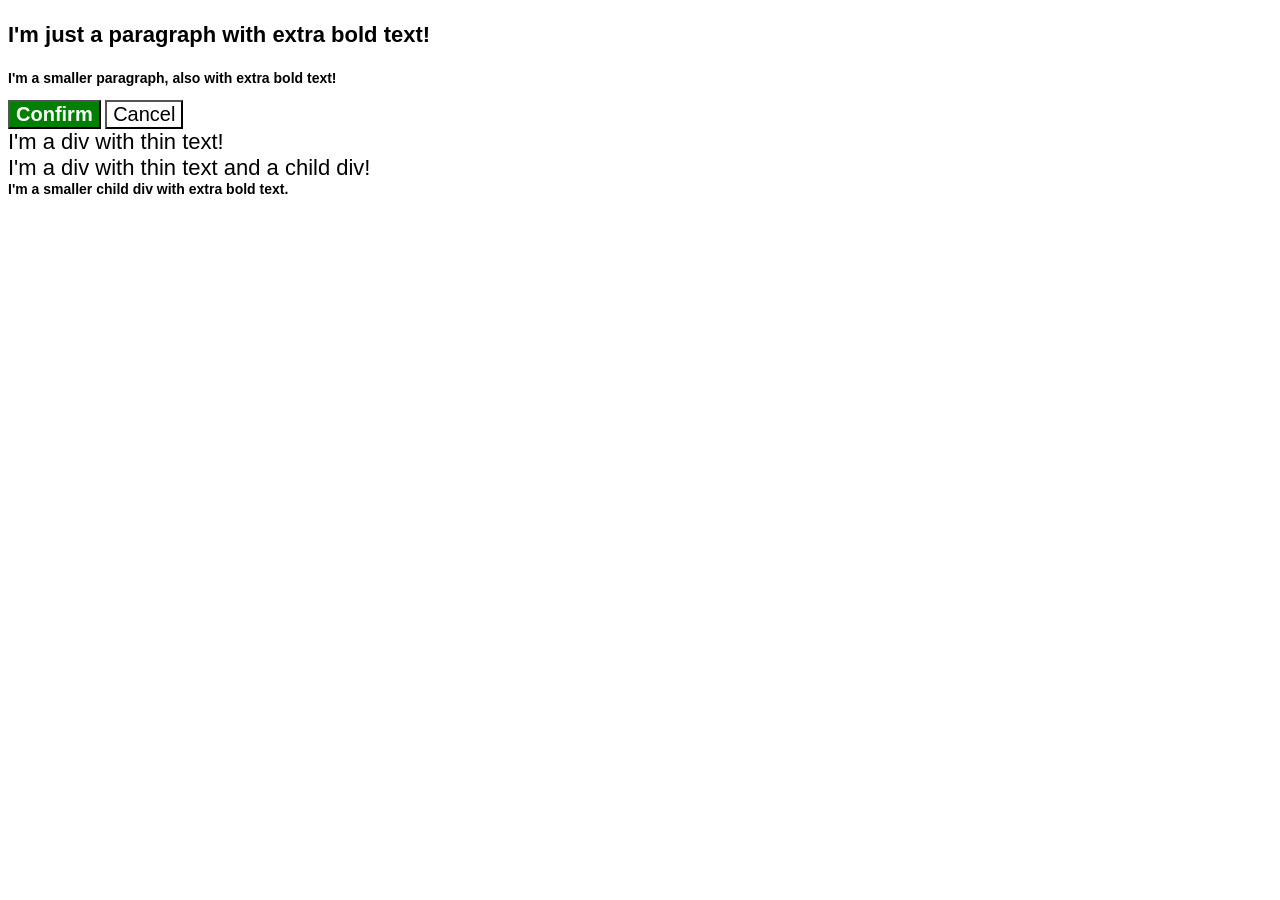
<file: foundations/cascade/01-cascade-fix/index.html>
<!doctype html>
<html lang="en">
  <head>
    <meta charset="UTF-8" />
    <meta http-equiv="X-UA-Compatible" content="IE=edge" />
    <meta name="viewport" content="width=device-width, initial-scale=1.0" />
    <title>Fix the Cascade</title>
    <link rel="stylesheet" href="style.css" />
  </head>
  <body>
    <p class="para">I'm just a paragraph with extra bold text!</p>
    <p class="para small-para">
      I'm a smaller paragraph, also with extra bold text!
    </p>

    <button id="confirm-button" class="button confirm">Confirm</button>
    <button id="cancel-button" class="button cancel">Cancel</button>

    <div class="text">I'm a div with thin text!</div>
    <div class="text">
      I'm a div with thin text and a child div!
      <div class="text child">
        I'm a smaller child div with extra bold text.
      </div>
    </div>
  </body>
</html>
</file>
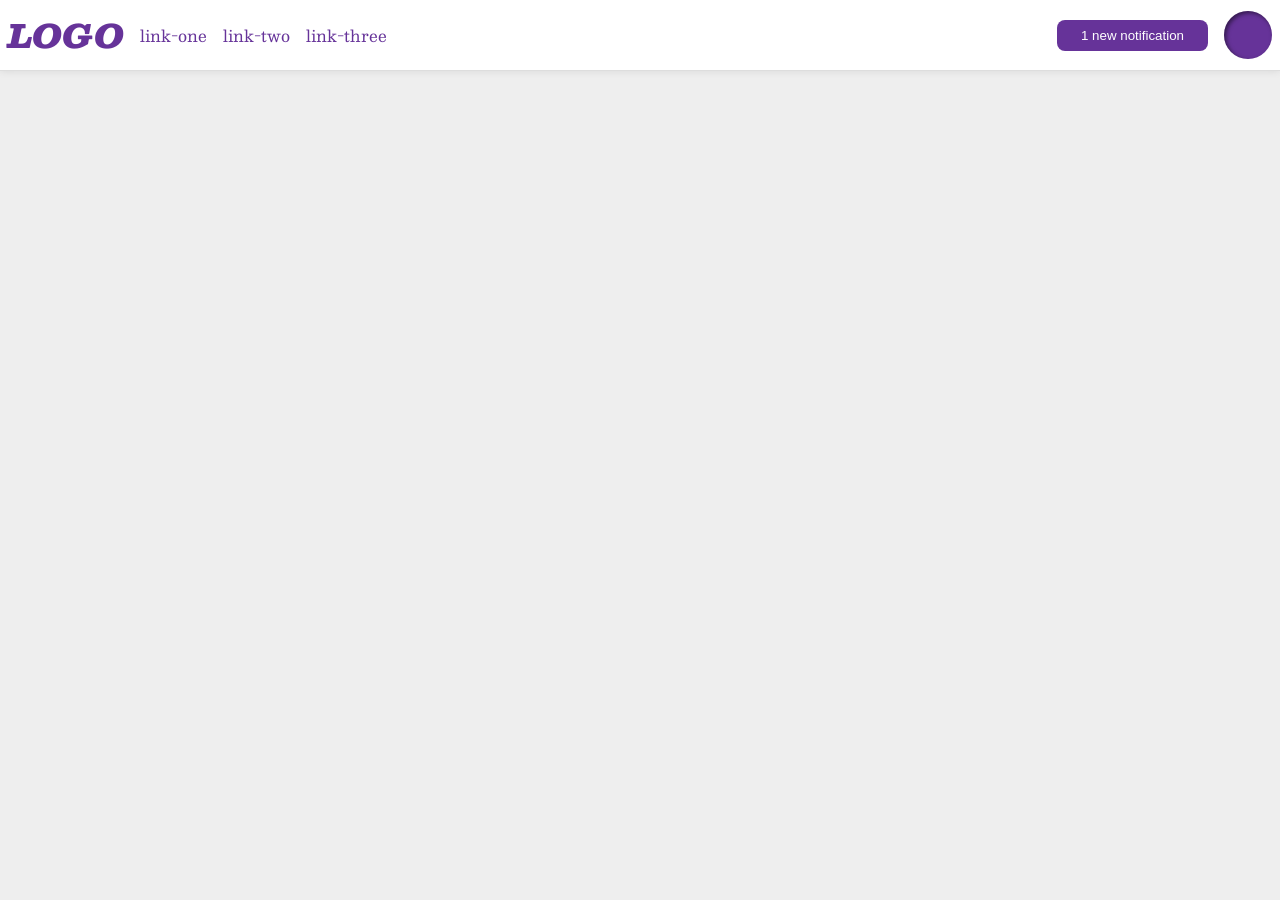
<file: foundations/flex/03-flex-header-2/index.html>
<!doctype html>
<html lang="en">
  <head>
    <meta charset="UTF-8" />
    <meta http-equiv="X-UA-Compatible" content="IE=edge" />
    <meta name="viewport" content="width=device-width, initial-scale=1.0" />
    <title>Flex Header 2</title>
    <link rel="stylesheet" href="style.css" />
  </head>
  <body>
    <div class="header">
      <div class="left">
        <div class="logo">LOGO</div>
        <ul class="links">
          <li><a href="https://google.com">link-one</a></li>
          <li><a href="https://google.com">link-two</a></li>
          <li><a href="https://google.com">link-three</a></li>
        </ul>
      </div>
      <div class="right">
        <button class="notifications">1 new notification</button>
        <div class="profile-image"></div>
      </div>
    </div>
  </body>
</html>
</file>
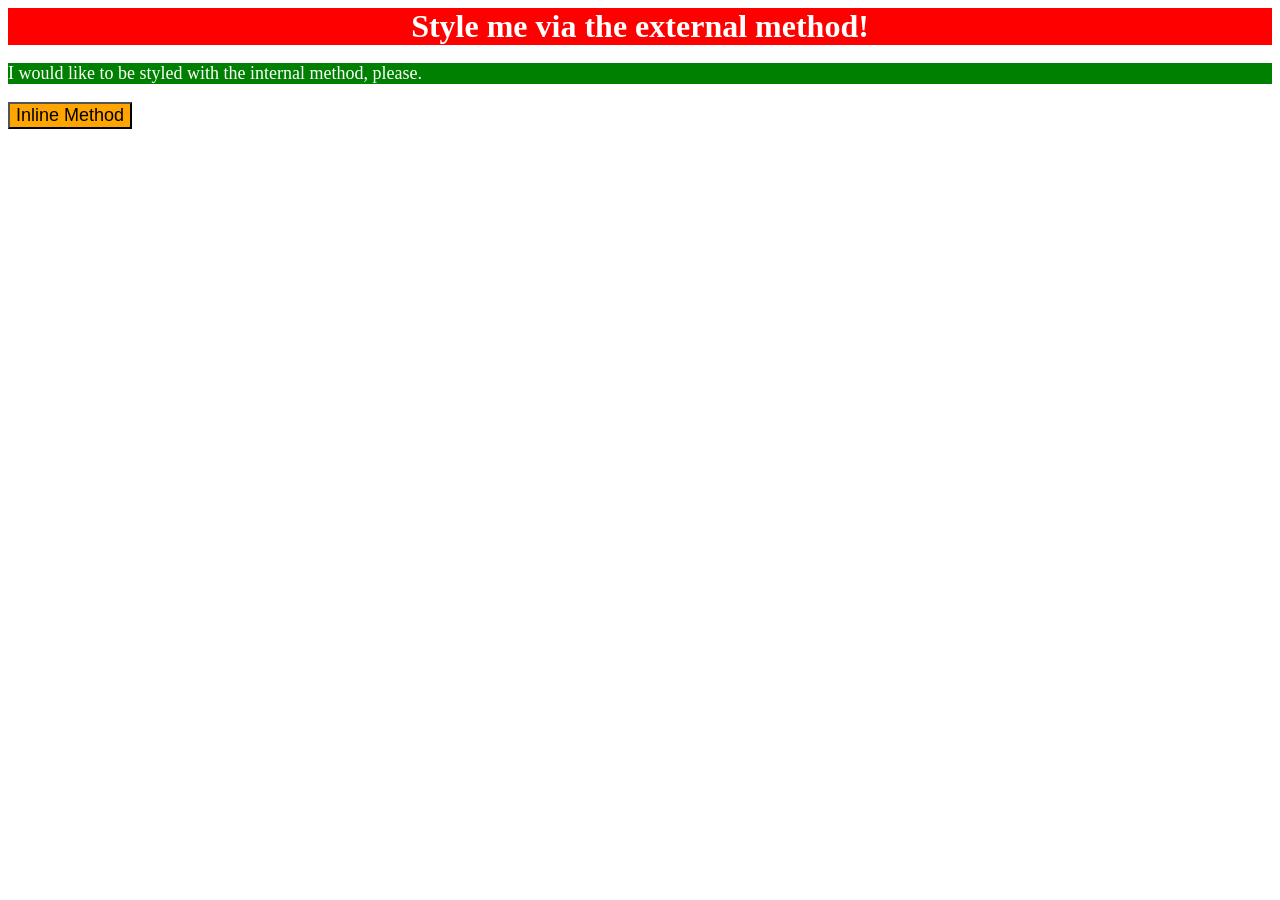
<file: foundations/intro-to-css/01-css-methods/index.html>
<!doctype html>
<html lang="en">
  <head>
    <meta charset="UTF-8" />
    <meta http-equiv="X-UA-Compatible" content="IE=edge" />
    <meta name="viewport" content="width=device-width, initial-scale=1.0" />
    <link rel="stylesheet" href="style.css" />
    <style>
      p {
        background-color: green;
        color: white;
        font-size: 18px;
      }
    </style>
    <title>Methods for Adding CSS</title>
  </head>
  <body>
    <div>Style me via the external method!</div>
    <p>I would like to be styled with the internal method, please.</p>
    <button style="background-color: orange; font-size: 18px">
      Inline Method
    </button>
  </body>
</html>
</file>
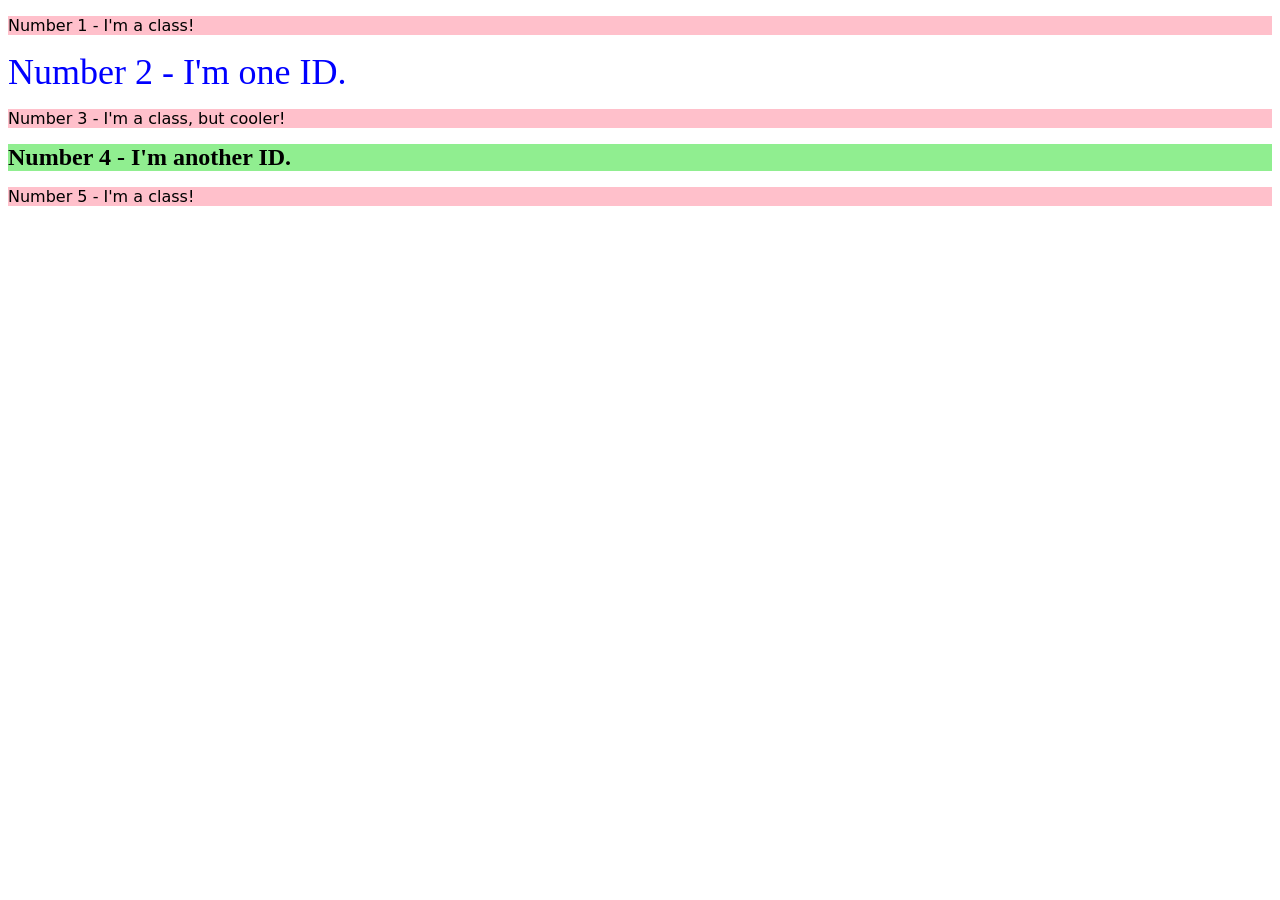
<file: foundations/intro-to-css/02-class-id-selectors/index.html>
<!doctype html>
<html lang="en">
  <head>
    <meta charset="UTF-8" />
    <meta http-equiv="X-UA-Compatible" content="IE=edge" />
    <meta name="viewport" content="width=device-width, initial-scale=1.0" />
    <title>Class and ID Selectors</title>
    <link rel="stylesheet" href="style.css" />
  </head>
  <body>
    <p class="odd">Number 1 - I'm a class!</p>
    <div id="second">Number 2 - I'm one ID.</div>
    <p class="odd">Number 3 - I'm a class, but cooler!</p>
    <div id="four">Number 4 - I'm another ID.</div>
    <p class="odd">Number 5 - I'm a class!</p>
  </body>
</html>
</file>
<file: foundations/cascade/01-cascade-fix/style.css>
body {
  font-family: Arial, Helvetica, sans-serif;
}

.para,
.small-para {
  color: hsl(0, 0%, 0%);
  font-weight: 800;
}
.para {
  font-size: 22px;
}

.small-para {
  font-size: 14px;
}

.button {
  background-color: rgb(255, 255, 255);
  color: rgb(0, 0, 0);
  font-size: 20px;
}

.confirm {
  background: green;
  color: white;
  font-weight: bold;
}

div.text {
  color: rgb(0, 0, 0);
  font-size: 22px;
  font-weight: 100;
}

div .child {
  color: rgb(0, 0, 0);
  font-weight: 800;
  font-size: 14px;
}
</file>
<file: foundations/flex/03-flex-header-2/style.css>
/* this is some magical font-importing.
you'll learn about it later. */
@import url("https://fonts.googleapis.com/css2?family=Besley:ital,wght@0,400;1,900&display=swap");

body {
  margin: 0;
  background: #eee;
  font-family: Besley, serif;
}

.header {
  background: white;
  border-bottom: 1px solid #ddd;
  box-shadow: 0 0 8px rgba(0, 0, 0, 0.1);
  display: flex;
  justify-content: space-between;
  padding: 8px;
}

.profile-image {
  background: rebeccapurple;
  box-shadow: inset 2px 2px 4px rgba(0, 0, 0, 0.5);
  border-radius: 50%;
  width: 48px;
  height: 48px;
}

.logo {
  color: rebeccapurple;
  font-size: 32px;
  font-weight: 900;
  font-style: italic;
}

button {
  border: none;
  border-radius: 8px;
  background: rebeccapurple;
  color: white;
  padding: 8px 24px;
}

a {
  /* this removes the line under our links */
  text-decoration: none;
  color: rebeccapurple;
}

ul {
  list-style-type: none;
  display: flex;
  margin: 0;
  padding: 0;
  gap: 16px;
}

.left,
.right {
  display: flex;
  align-items: center;
  gap: 16px;
}
</file>
<file: foundations/intro-to-css/01-css-methods/style.css>
div {
  background-color: red;
  color: white;
  font-size: 32px;
  text-align: center;
  font-weight: bold;
}
</file>
<file: foundations/intro-to-css/02-class-id-selectors/style.css>
/* Add CSS Styling */
.odd {
  background-color: pink;
  font-family: verdana, "DejaVu sans", sans-serif;
}
#second {
  color: blue;
  font-size: 36px;
}
#third {
  font-size: 24px;
}
#four {
  background-color: lightgreen;
  font-size: 24px;
  font-weight: bold;
}
</file>
